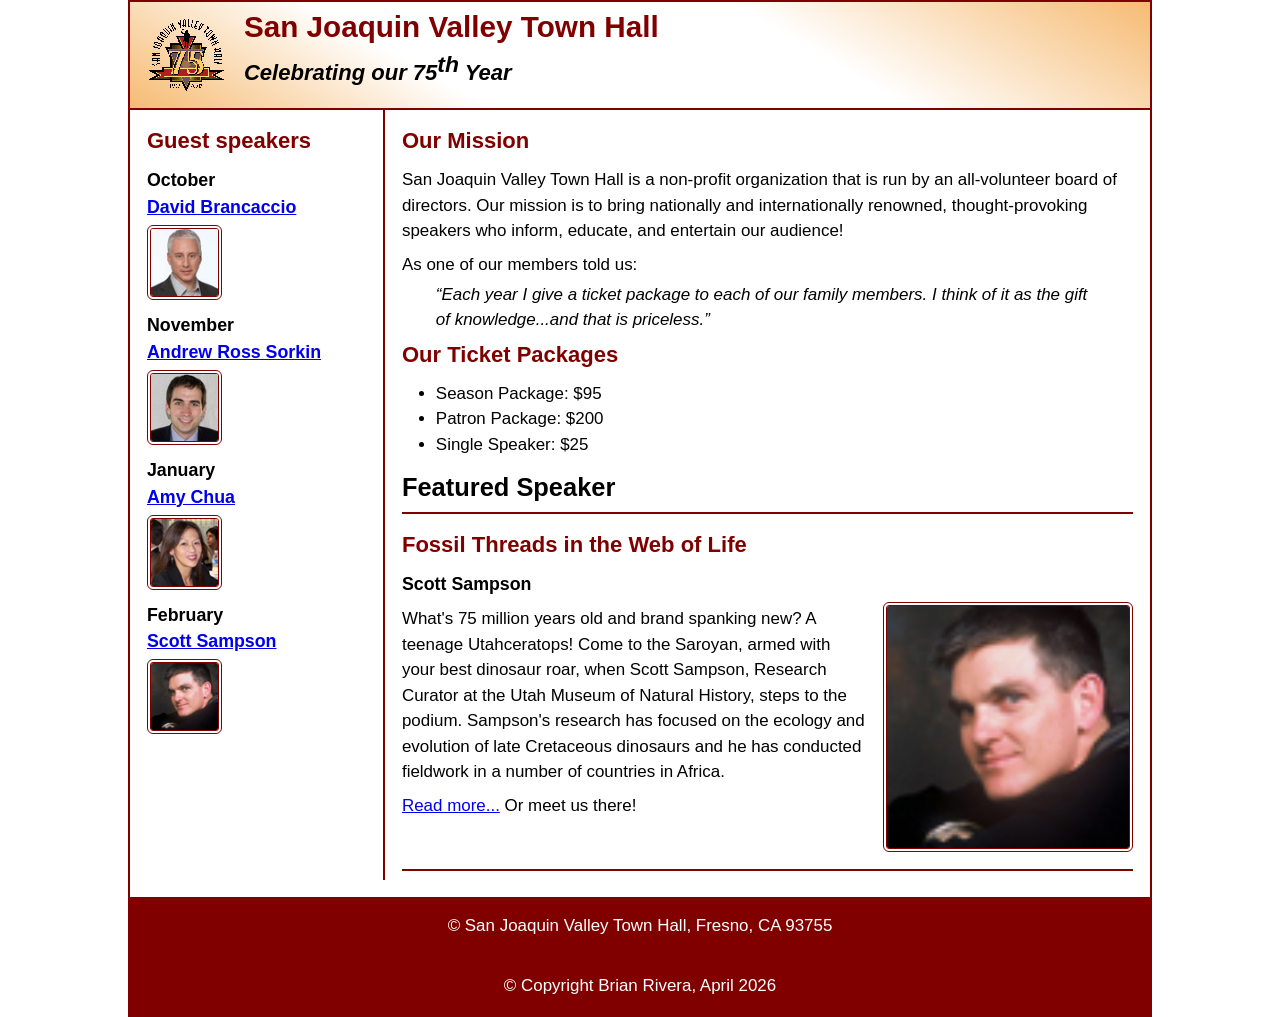
<file: index.html>
<!DOCTYPE html>
<html lang="en">
<head>
	<meta charset="UTF-8">
	<meta name="viewport" content="width=device-width, initial-scale=1.0">
	<title>San Joaquin Valley Town Hall</title>
	<link rel="icon" href="images/favicon.ico">
	<link rel="stylesheet" href="styles/main.css">
</head>
<body>
	<header>
		<img src="images/town_hall_logo.gif" alt="San Joaquin Valley Town Hall Logo">
		<h2>San Joaquin Valley Town Hall</h2>
		<h3>Celebrating our 75<sup><em class="large">th</em></sup> Year</h3>
	</header>
	<main>
		<aside>
			<h2>Guest speakers</h2>

			<h3>October<br><a href="speakers/brancaccio.html">David Brancaccio</a></h3>
			<img src="images/brancaccio75.jpg" alt="David Brancaccio">

			<h3>November<br><a href="speakers/sorkin.html">Andrew Ross Sorkin</a></h3>
			<img src="images/sorkin75.jpg" alt="Andrew Ross Sorkin">

			<h3>January<br><a href="speakers/chua.html">Amy Chua</a></h3>
			<img src="images/chua75.jpg" alt="Amy Chua">

			<h3>February<br><a href="speakers/sampson.html">Scott Sampson</a></h3>
			<img src="images/sampson75.jpg" alt="Scott Sampson">
		</aside>

		<section>
			<h2>Our Mission</h2>
			<p>San Joaquin Valley Town Hall is a non-profit organization that is run by an all-volunteer board of directors. Our mission is to bring nationally and internationally renowned, thought-provoking speakers who inform, educate, and entertain our audience!</p>
			<p>As one of our members told us:</p>
			<blockquote><q>Each year I give a ticket package to each of our family members. I think of it as the gift of knowledge...and that is priceless.</q></blockquote>

			<h2>Our Ticket Packages</h2>
			<ul>
				<li>Season Package: $95</li>
				<li>Patron Package: $200</li>
				<li>Single Speaker: $25</li>
			</ul>

			<h1>Featured Speaker</h1>
			<article class="featured">
				<h2>Fossil Threads in the Web of Life</h2>
				<h3>Scott Sampson</h3>
				<img src="images/sampson75.jpg" alt="Scott Sampson">
				<p>What's 75 million years old and brand spanking new? A teenage Utahceratops! Come to the Saroyan, armed with your best dinosaur roar, when Scott Sampson, Research Curator at the Utah Museum of Natural History, steps to the podium. Sampson's research has focused on the ecology and evolution of late Cretaceous dinosaurs and he has conducted fieldwork in a number of countries in Africa.</p>
				<p><a href="speakers/sampson.html">Read more...</a> Or meet us there!</p>
			</article>
		</section>
	</main>
	<footer>
		<p>&copy; San Joaquin Valley Town Hall, Fresno, CA 93755</p>
		<p>&copy; Copyright Brian Rivera, April 2026</p>
	</footer>
</body>
</html>
</file>
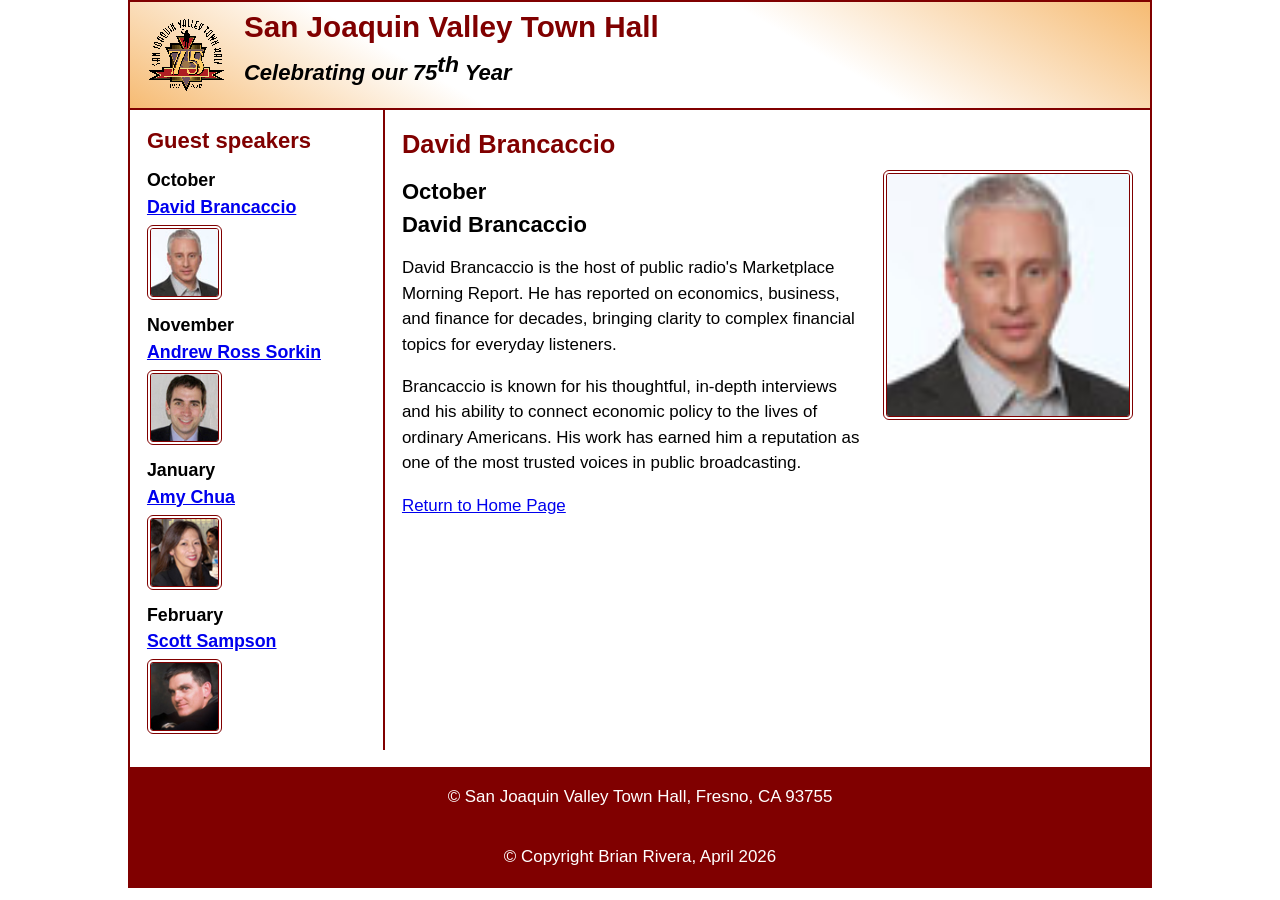
<file: speakers/brancaccio.html>
<!DOCTYPE html>
<html lang="en">
<head>
	<meta charset="UTF-8">
	<meta name="viewport" content="width=device-width, initial-scale=1.0">
	<title>San Joaquin Valley Town Hall</title>
	<link rel="icon" href="../images/favicon.ico">
	<link rel="stylesheet" href="../styles/main.css">
</head>
<body>
	<header>
		<img src="../images/town_hall_logo.gif" alt="San Joaquin Valley Town Hall Logo">
		<h2>San Joaquin Valley Town Hall</h2>
		<h3>Celebrating our 75<sup><em class="large">th</em></sup> Year</h3>
	</header>
	<main>
		<aside>
			<h2>Guest speakers</h2>
			<h3>October<br><a href="brancaccio.html">David Brancaccio</a></h3>
			<img src="../images/brancaccio75.jpg" alt="David Brancaccio">
			<h3>November<br><a href="sorkin.html">Andrew Ross Sorkin</a></h3>
			<img src="../images/sorkin75.jpg" alt="Andrew Ross Sorkin">
			<h3>January<br><a href="chua.html">Amy Chua</a></h3>
			<img src="../images/chua75.jpg" alt="Amy Chua">
			<h3>February<br><a href="sampson.html">Scott Sampson</a></h3>
			<img src="../images/sampson75.jpg" alt="Scott Sampson">
		</aside>
		<section class="speaker">
			<h1>David Brancaccio</h1>
			<article>
				<img src="../images/brancaccio75.jpg" alt="David Brancaccio">
				<h2>October<br>David Brancaccio</h2>
				<p>David Brancaccio is the host of public radio's Marketplace Morning Report. He has reported 
				   on economics, business, and finance for decades, bringing clarity to complex financial topics 
				   for everyday listeners.</p>
				<p>Brancaccio is known for his thoughtful, in-depth interviews and his ability to connect 
				   economic policy to the lives of ordinary Americans. His work has earned him a reputation as 
				   one of the most trusted voices in public broadcasting.</p>
			</article>
			<p><a href="../index.html">Return to Home Page</a></p>
		</section>
	</main>
	<footer>
		<p>&copy; San Joaquin Valley Town Hall, Fresno, CA 93755</p>
		<p>&copy; Copyright Brian Rivera, April 2026</p>
	</footer>
</body>
</html>
</file>
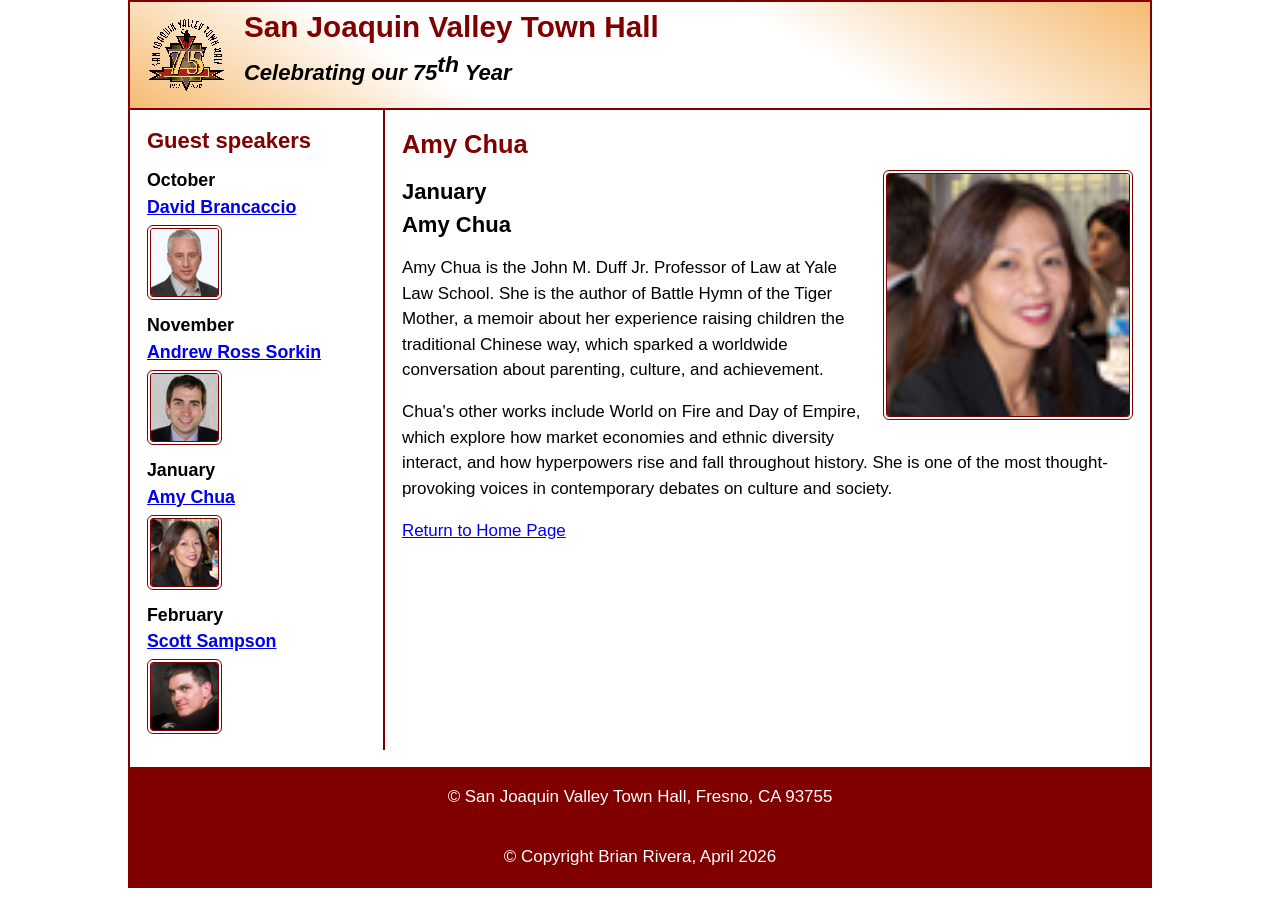
<file: speakers/chua.html>
<!DOCTYPE html>
<html lang="en">
<head>
	<meta charset="UTF-8">
	<meta name="viewport" content="width=device-width, initial-scale=1.0">
	<title>San Joaquin Valley Town Hall</title>
	<link rel="icon" href="../images/favicon.ico">
	<link rel="stylesheet" href="../styles/main.css">
</head>
<body>
	<header>
		<img src="../images/town_hall_logo.gif" alt="San Joaquin Valley Town Hall Logo">
		<h2>San Joaquin Valley Town Hall</h2>
		<h3>Celebrating our 75<sup><em class="large">th</em></sup> Year</h3>
	</header>
	<main>
		<aside>
			<h2>Guest speakers</h2>
			<h3>October<br><a href="brancaccio.html">David Brancaccio</a></h3>
			<img src="../images/brancaccio75.jpg" alt="David Brancaccio">
			<h3>November<br><a href="sorkin.html">Andrew Ross Sorkin</a></h3>
			<img src="../images/sorkin75.jpg" alt="Andrew Ross Sorkin">
			<h3>January<br><a href="chua.html">Amy Chua</a></h3>
			<img src="../images/chua75.jpg" alt="Amy Chua">
			<h3>February<br><a href="sampson.html">Scott Sampson</a></h3>
			<img src="../images/sampson75.jpg" alt="Scott Sampson">
		</aside>
		<section class="speaker">
			<h1>Amy Chua</h1>
			<article>
				<img src="../images/chua75.jpg" alt="Amy Chua">
				<h2>January<br>Amy Chua</h2>
				<p>Amy Chua is the John M. Duff Jr. Professor of Law at Yale Law School. She is the author of 
				   Battle Hymn of the Tiger Mother, a memoir about her experience raising children the traditional 
				   Chinese way, which sparked a worldwide conversation about parenting, culture, and achievement.</p>
				<p>Chua's other works include World on Fire and Day of Empire, which explore how market economies 
				   and ethnic diversity interact, and how hyperpowers rise and fall throughout history. She is one 
				   of the most thought-provoking voices in contemporary debates on culture and society.</p>
			</article>
			<p><a href="../index.html">Return to Home Page</a></p>
		</section>
	</main>
	<footer>
		<p>&copy; San Joaquin Valley Town Hall, Fresno, CA 93755</p>
		<p>&copy; Copyright Brian Rivera, April 2026</p>
	</footer>
</body>
</html>
</file>
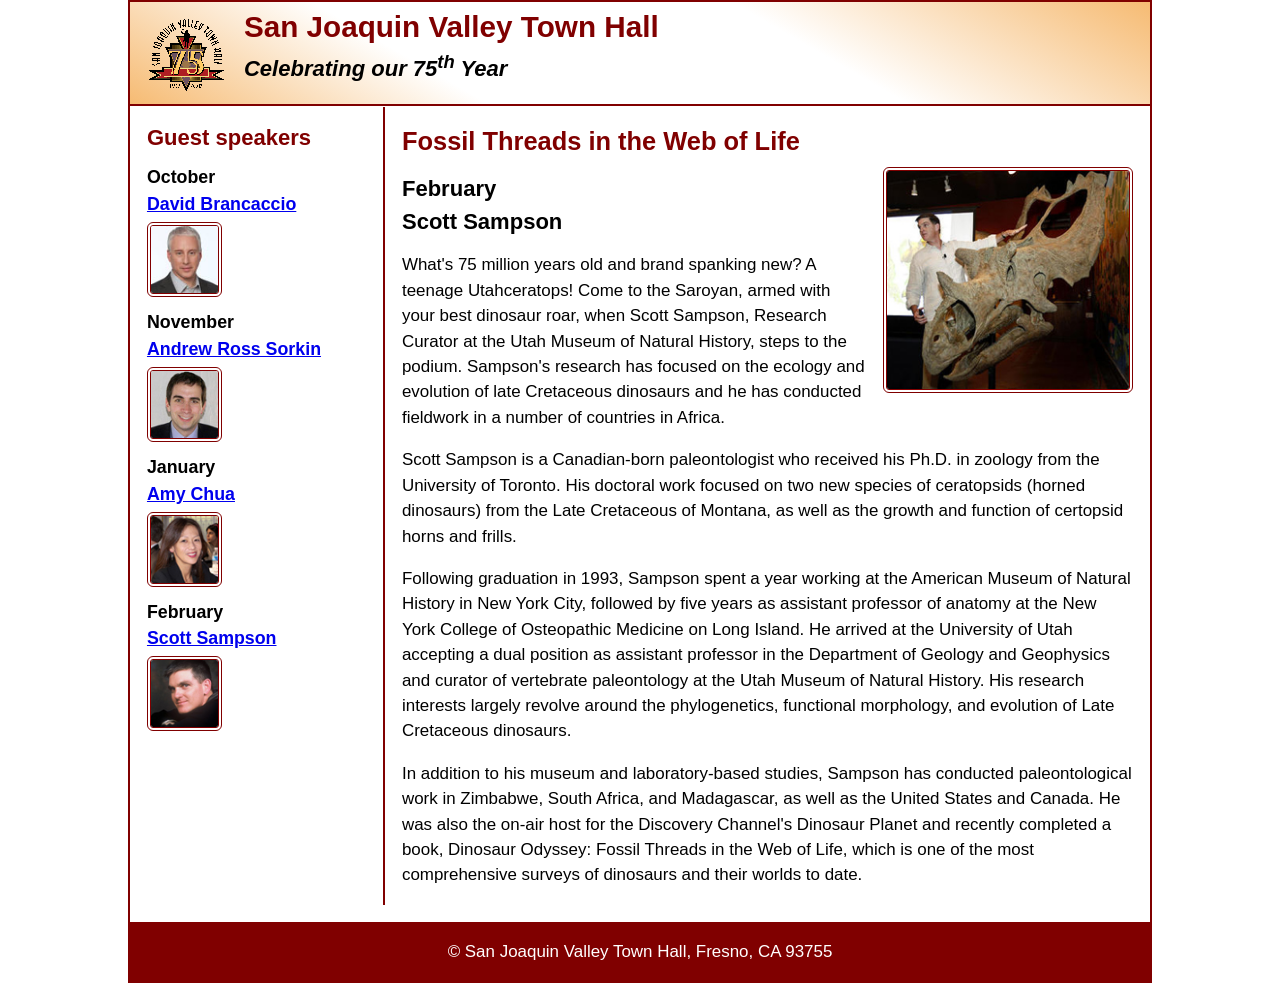
<file: speakers/sampson.html>
<!DOCTYPE html>
<html lang="en">

<head>
	<meta charset="utf-8">
	<title>San Joaquin Valley Town Hall</title>
	<meta name="viewport" content="width=device-width, initial-scale=1">
	<link rel="icon" href="../images/favicon.ico">
	<link rel="stylesheet" href="../styles/main.css">
</head>

<body>
	<header>
		<img src="../images/town_hall_logo.gif" alt="Town Hall logo">
		<h2>San Joaquin Valley Town Hall</h2>
		<h3>Celebrating our <span class="shadow">75<sup>th</sup></span> Year</h3>
	</header>
	<main>
		<aside>
			<h2>Guest speakers</h2>
			<h3>October<br><a href="../speakers/brancaccio.html">David Brancaccio</a></h3>
			<img src="../images/brancaccio75.jpg" alt="David Brancaccio photo">
			<h3>November<br><a href="../speakers/sorkin.html">Andrew Ross Sorkin</a></h3>
			<img src="../images/sorkin75.jpg" alt="Andrew Ross Sorkin photo">
			<h3>January<br><a href="../speakers/chua.html">Amy Chua</a></h3>
			<img src="../images/chua75.jpg" alt="Amy Chua photo">
			<h3>February<br><a href="../speakers/sampson.html">Scott Sampson</a></h3>
			<img src="../images/sampson75.jpg" alt="Scott Sampson photo">
		</aside>
		<section class="speaker">
			<h1>Fossil Threads in the Web of Life</h1>
			<article>
				<img src="../images/sampson_dinosaur.jpg" alt="Scott Sampson with dinosaur">
				<h2>February<br>Scott Sampson</h2>
				<p>What's 75 million years old and brand spanking new? A teenage Utahceratops! Come to the 
				   Saroyan, armed with your best dinosaur roar, when Scott Sampson, Research Curator at the 
				   Utah Museum of Natural History, steps to the podium. Sampson's research has focused on the 
				   ecology and evolution of late Cretaceous dinosaurs and he has conducted fieldwork in a number 
				   of countries in Africa.</p>
				<p>Scott Sampson is a Canadian-born paleontologist who received his Ph.D. in zoology from the 
				   University of Toronto. His doctoral work focused on two new species of ceratopsids (horned 
				   dinosaurs) from the Late Cretaceous of Montana, as well as the growth and function of certopsid 
				   horns and frills.</p>
				<p>Following graduation in 1993, Sampson spent a year working at the American Museum of Natural 
				   History in New York City, followed by five years as assistant professor of anatomy at the New 
				   York College of Osteopathic Medicine on Long Island. He arrived at the University of Utah 
				   accepting a dual position as assistant professor in the Department of Geology and Geophysics 
				   and curator of vertebrate paleontology at the Utah Museum of Natural History. His research 
				   interests largely revolve around the phylogenetics, functional morphology, and evolution of 
				   Late Cretaceous dinosaurs.</p>
				<p>In addition to his museum and laboratory-based studies, Sampson has conducted paleontological 
				   work in Zimbabwe, South Africa, and Madagascar, as well as the United States and Canada. He was 
				   also the on-air host for the Discovery Channel's Dinosaur Planet and recently completed a book, 
				   Dinosaur Odyssey: Fossil Threads in the Web of Life, which is one of the most 
				   comprehensive surveys of dinosaurs and their worlds to date.</p>
			</article>
		</section>
	</main>
	<footer>
		<p>&copy; San Joaquin Valley Town Hall, Fresno, CA 93755</p>
	</footer>
</body>
</html>
</file>
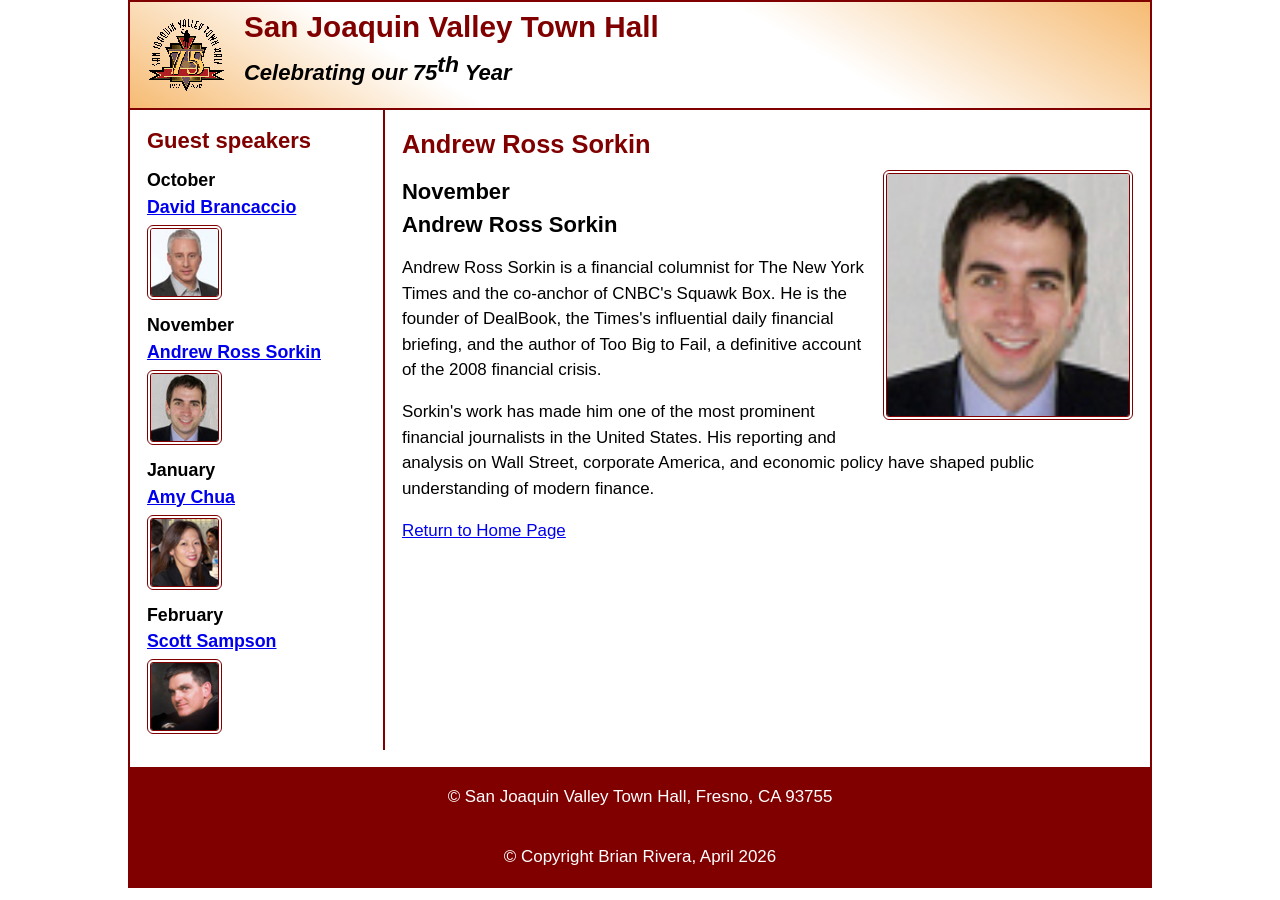
<file: speakers/sorkin.html>
<!DOCTYPE html>
<html lang="en">
<head>
	<meta charset="UTF-8">
	<meta name="viewport" content="width=device-width, initial-scale=1.0">
	<title>San Joaquin Valley Town Hall</title>
	<link rel="icon" href="../images/favicon.ico">
	<link rel="stylesheet" href="../styles/main.css">
</head>
<body>
	<header>
		<img src="../images/town_hall_logo.gif" alt="San Joaquin Valley Town Hall Logo">
		<h2>San Joaquin Valley Town Hall</h2>
		<h3>Celebrating our 75<sup><em class="large">th</em></sup> Year</h3>
	</header>
	<main>
		<aside>
			<h2>Guest speakers</h2>
			<h3>October<br><a href="brancaccio.html">David Brancaccio</a></h3>
			<img src="../images/brancaccio75.jpg" alt="David Brancaccio">
			<h3>November<br><a href="sorkin.html">Andrew Ross Sorkin</a></h3>
			<img src="../images/sorkin75.jpg" alt="Andrew Ross Sorkin">
			<h3>January<br><a href="chua.html">Amy Chua</a></h3>
			<img src="../images/chua75.jpg" alt="Amy Chua">
			<h3>February<br><a href="sampson.html">Scott Sampson</a></h3>
			<img src="../images/sampson75.jpg" alt="Scott Sampson">
		</aside>
		<section class="speaker">
			<h1>Andrew Ross Sorkin</h1>
			<article>
				<img src="../images/sorkin75.jpg" alt="Andrew Ross Sorkin">
				<h2>November<br>Andrew Ross Sorkin</h2>
				<p>Andrew Ross Sorkin is a financial columnist for The New York Times and the co-anchor of 
				   CNBC's Squawk Box. He is the founder of DealBook, the Times's influential daily financial 
				   briefing, and the author of Too Big to Fail, a definitive account of the 2008 financial crisis.</p>
				<p>Sorkin's work has made him one of the most prominent financial journalists in the United States. 
				   His reporting and analysis on Wall Street, corporate America, and economic policy have shaped 
				   public understanding of modern finance.</p>
			</article>
			<p><a href="../index.html">Return to Home Page</a></p>
		</section>
	</main>
	<footer>
		<p>&copy; San Joaquin Valley Town Hall, Fresno, CA 93755</p>
		<p>&copy; Copyright Brian Rivera, April 2026</p>
	</footer>
</body>
</html>
</file>
<file: styles/main.css>
:root {
	--accent-color: #800000;  
}

* {
	margin: 0;
	padding: 0;
	box-sizing: border-box;
}

body {
	font-family: Arial, Helvetica, sans-serif;
	font-size: calc(90% + .2vw);
	line-height: 1.5;
	width: 80%;
	max-width: 1024px;
	margin: auto;
	border: 2px solid var(--accent-color);
}

h1, h2, h3, h4, h5, h6, p, ul {
	padding-top: .25em;
	padding-bottom: .25em;
}

ul {
	margin-left: 2em;
}

a:hover, a:focus {
	font-style: italic;
	color: var(--accent-color);
}

h1 {
	font-size: 150%;
}
h2 {
	font-size: 130%;
	color: var(--accent-color);
}
h3 {
	font-size: 105%;
}

header {
	line-height: 1.2;
	border-bottom: 2px solid var(--accent-color);
	background: linear-gradient(30deg, #f6bb73 0%, white 30%, white 65%, #f6bb73 100%);

	& h2 {
		font-size: 175%;
		padding-bottom: 0;
	}
	& h3 {
		font-size: 130%;
		font-style: italic;
		padding-bottom: 1em;
	}
	& img {
		float: left;
		margin: .75em 1em;
		width: 100%;
		min-width: 40px;
		max-width: 80px;
	}
}

main {
	clear: left;
	padding-bottom: 1em;
	display: flex;
}

aside {
	flex-basis: 25%;
	padding: .5em 1em;
	border-right: 2px solid var(--accent-color);

	& img {
		border: 4px double var(--accent-color);
		border-radius: 6px;
		width: 100%;
		min-width: 40px;
		max-width: 75px;
	}
}

section {
	flex-basis: 75%;
	padding: .5em 1em;

	& img {
		border: 4px double var(--accent-color);
		border-radius: 6px;
		float: right;
		margin: 0 0 .5em 1em;
		width: 40%;
		min-width: 100px;
		max-width: 250px;
	}
}

.speaker {
	flex-basis: 75%;
	padding: .5em 1em;

	& h1 {
		color: var(--accent-color);
	}
	& h2 {
		color: black;
	}
	& p {
		padding-top: .5em;
		padding-bottom: .5em;
	}
	& img {
		border: 4px double var(--accent-color);
		border-radius: 6px;
		float: right;
		margin: 0 0 .5em 1em;
		width: 40%;
		min-width: 100px;
		max-width: 250px;
	}
}

.featured {
	border-top: 2px solid var(--accent-color);
	border-bottom: 2px solid var(--accent-color);
	padding: .5em 0;
	overflow: auto;
}

blockquote {
	font-style: italic;
	padding-left: 2em;
	padding-right: 2em;
}

footer {
	background-color: var(--accent-color);
	clear: both;

	& p {
		text-align: center;
		padding-top: 1em;
		padding-bottom: 1em;
		color: white;
	}
}

.large {
	font-size: 125%;
}
</file>
